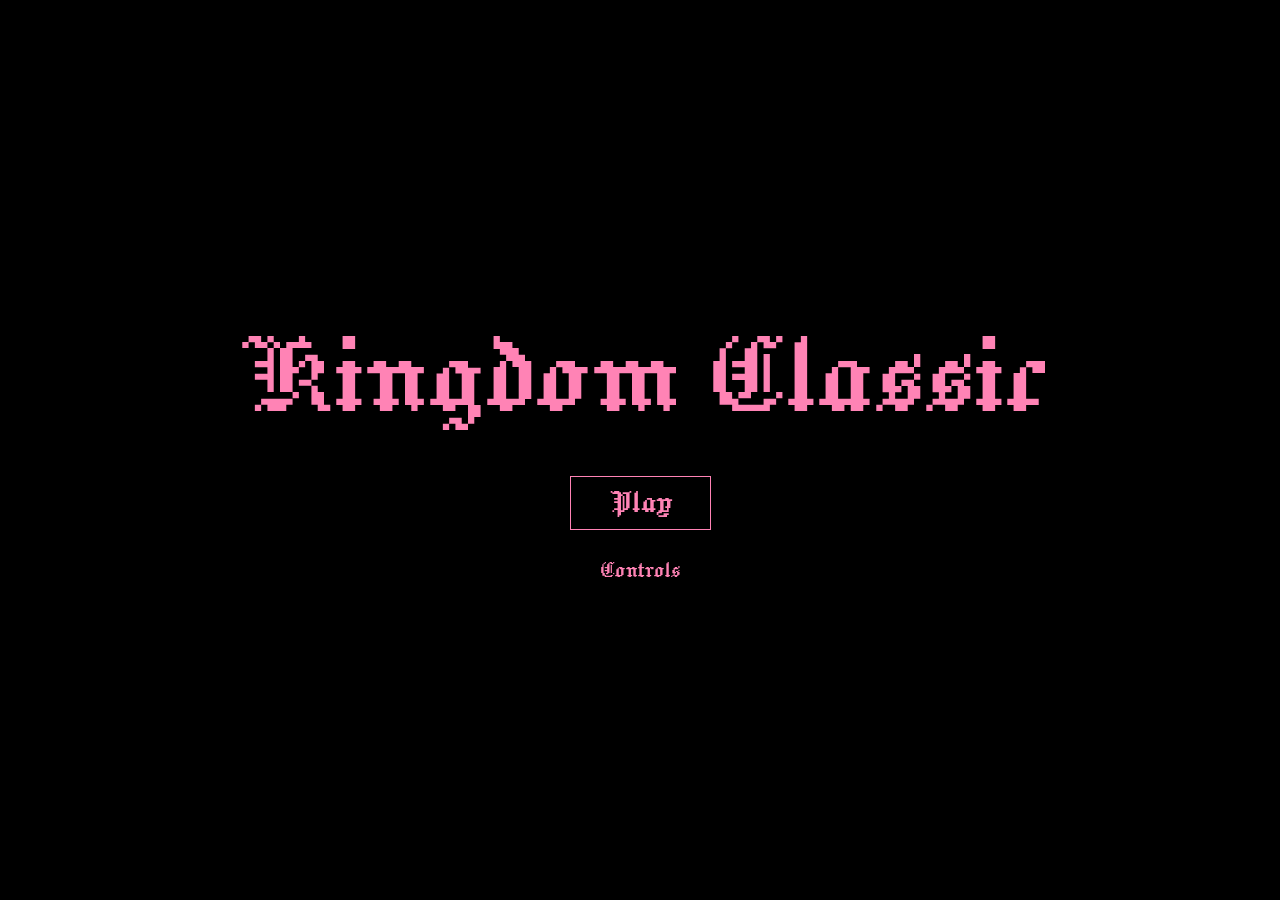
<file: kingdom-classic/webapp/index.html>
<!doctype html>
<html lang="en">
<meta charset="utf-8">
<meta name="viewport" content="width=device-width,initial-scale=1">
<title>Kingdom Classic</title>
<link rel="stylesheet" href="launch.css">
<main>
  <h1>Kingdom Classic</h1>
  <button type="button">Play</button>
  <details><summary>Controls</summary><p>A / D or arrows to ride<br>S / down to pay<br>Shift or double-tap to gallop<br>Escape for the menu</p></details>
  <p role="status" aria-live="polite"></p>
</main>
<iframe title="Kingdom Classic game" hidden allow="fullscreen" allowfullscreen></iframe>
<script src="launch.js"></script>
</html>
</file>
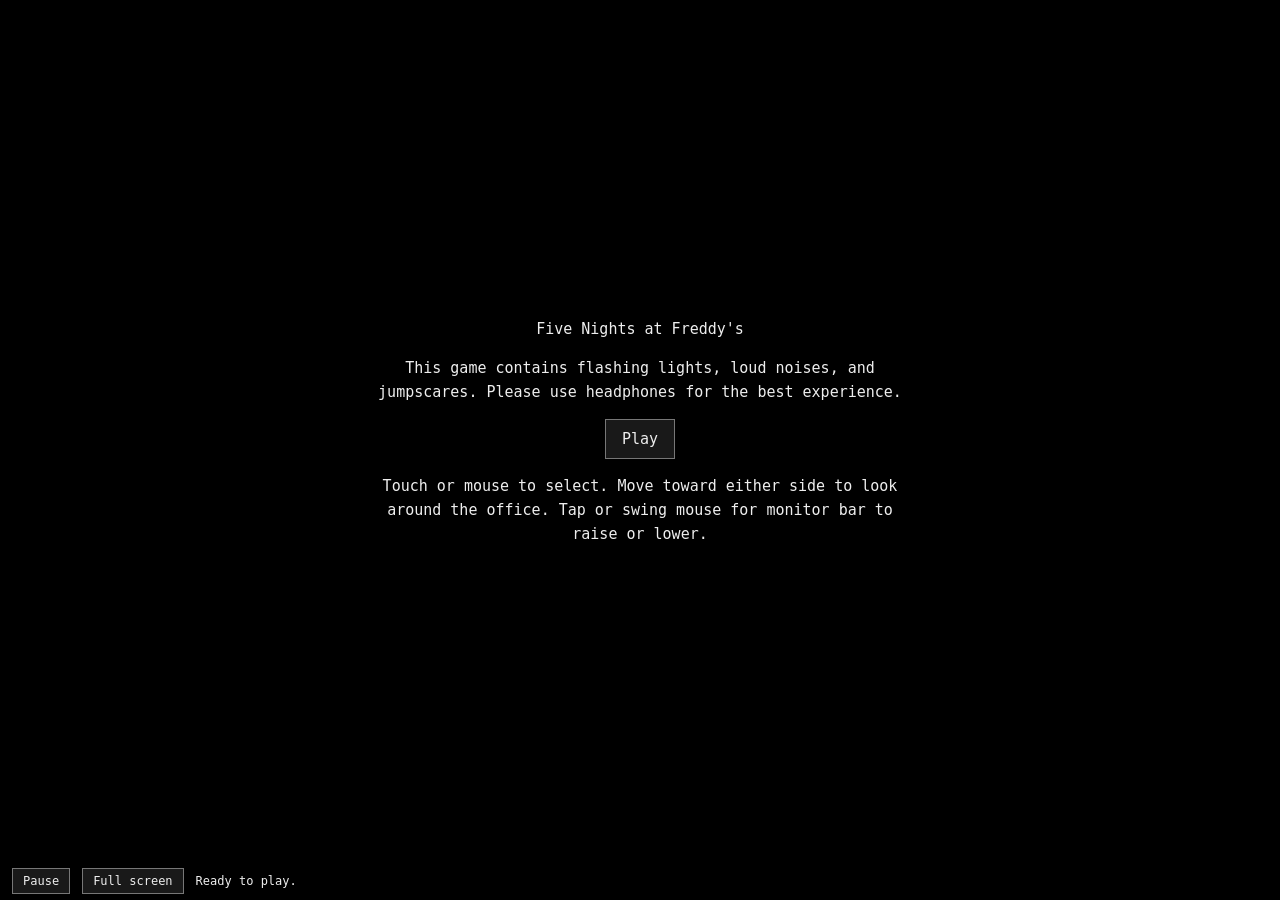
<file: fnaf1/play.html>
<!doctype html>
<html lang="en">
<head>
  <meta charset="utf-8">
  <meta name="viewport" content="width=device-width,initial-scale=1,viewport-fit=cover">
  <meta name="theme-color" content="#000000">
  <title>Five Nights at Freddy's</title>
  <style>
    * { box-sizing: border-box; }
    html, body { margin: 0; width: 100%; height: 100%; background: #000; color: #eee; }
    body { display: grid; grid-template-rows: minmax(0, 1fr) auto; height: 100vh; height: 100dvh; overflow: hidden; font: 15px Consolas, monospace; }
    #stage { display: flex; align-items: center; justify-content: center; overflow: hidden; position: relative; min-width: 0; min-height: 0; }
    canvas { display: block; flex: none; max-width: 100%; max-height: 100%; width: auto; height: auto; aspect-ratio: 16 / 9; touch-action: none; }
    #gate { position: absolute; inset: 0; display: grid; place-content: center; padding: 28px; background: #000; text-align: center; }
    #gate p { max-width: 550px; line-height: 1.6; }
    button, a { color: inherit; font: inherit; }
    button { border: 1px solid #777; background: #191919; padding: 10px 16px; cursor: pointer; }
    footer { display: flex; align-items: center; gap: 12px; padding: 6px max(12px, env(safe-area-inset-right)) max(6px, env(safe-area-inset-bottom)); flex-wrap: wrap; font-size: 12px; }
    footer button { padding: 5px 10px; } #message { flex: 1; margin: 0; }
    [hidden] { display: none !important; }
    #error { position: absolute; inset: 0; margin: 0; background: #000e; padding: 24px; white-space: pre-wrap; overflow: auto; }
  </style>
</head>
<body>
  <div id="stage">
    <canvas id="game" width="1280" height="720" tabindex="-1" aria-label="Five Nights at Freddy's game"></canvas>
    <div id="gate"><div><p>Five Nights at Freddy's</p><p>This game contains flashing lights, loud noises, and jumpscares. Please use headphones for the best experience.</p><button id="start">Play</button><p>Touch or mouse to select. Move toward either side to look around the office. Tap or swing mouse for monitor bar to raise or lower.</p></div></div>
    <pre id="error" hidden></pre>
  </div>
  <footer><button id="pause">Pause</button><button id="fullscreen">Full screen</button><p id="message">Ready to play.</p></footer>
  <script src="game-data.js"></script>
  <script src="runtime.js"></script>
  <script src="panorama.js"></script>
  <script src="player.js"></script>
</body>
</html>
</file>
<file: kingdom-classic/webapp/launch.css>
@font-face {
  font-family: Jacquard;
  src: url('fonts/Jacquard12-Regular.ttf') format('truetype');
  font-display: swap;
}
html, body { margin: 0; min-height: 100%; background: #000; color: #ff83b5; }
body { min-height: 100svh; display: grid; place-items: center; font-family: Jacquard, fantasy; }
main { text-align: center; padding: 32px 16px; }
h1 { font-weight: normal; font-size: clamp(64px, 12vw, 132px); line-height: 0.9; margin: 0 0 40px; }
button { background: #000; color: #ff83b5; border: 1px solid #ff83b5; padding: 8px 38px; font: 36px Jacquard, fantasy; cursor: pointer; }
button:hover, button:focus-visible { background: #ff83b5; color: #000; }
button:disabled { opacity: 0.5; cursor: wait; }
details { margin-top: 28px; font-size: 25px; }
summary { cursor: pointer; list-style: none; }
summary::-webkit-details-marker { display: none; }
p { font-size: 24px; line-height: 1.35; }
[role="status"] { max-width: 32ch; margin: 20px auto 0; }
[role="status"]:empty { display: none; }
iframe { width: 100%; height: 100%; border: 0; position: fixed; inset: 0; }
[hidden] { display: none !important; }
</file>
